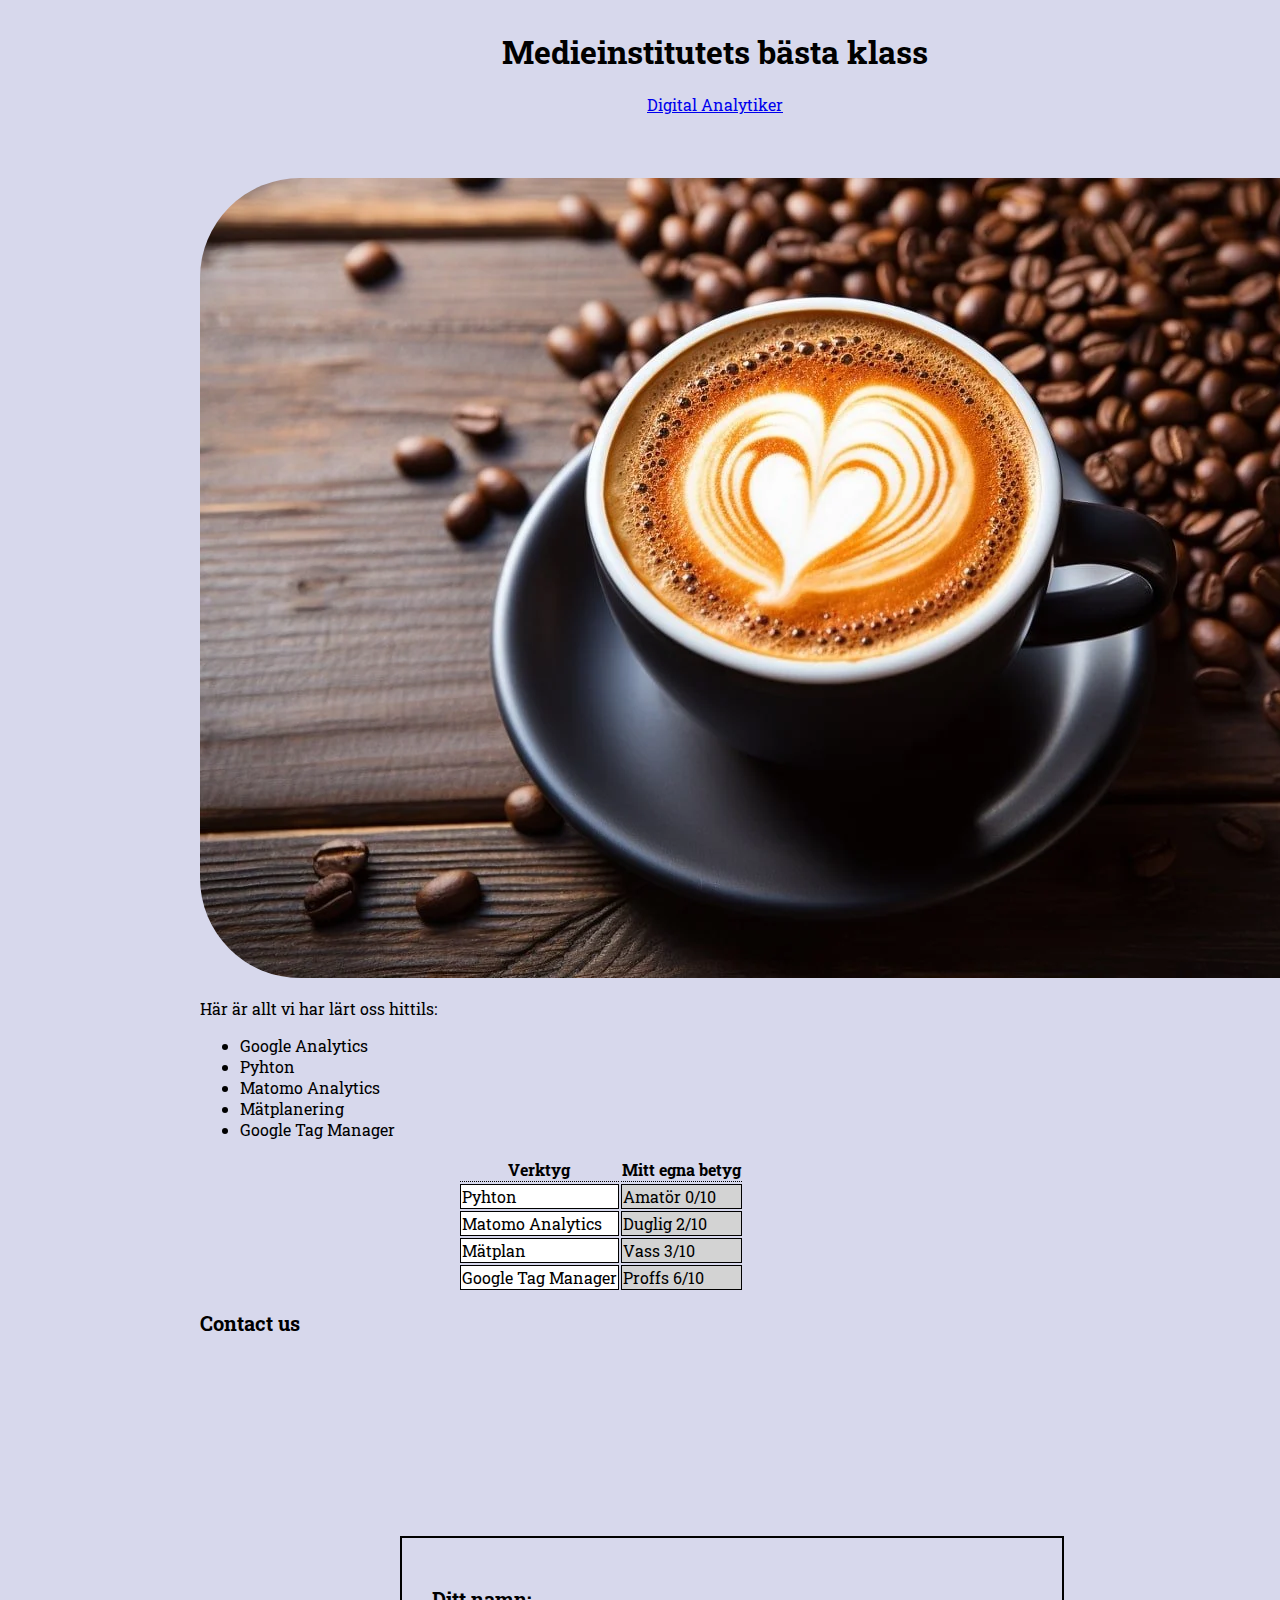
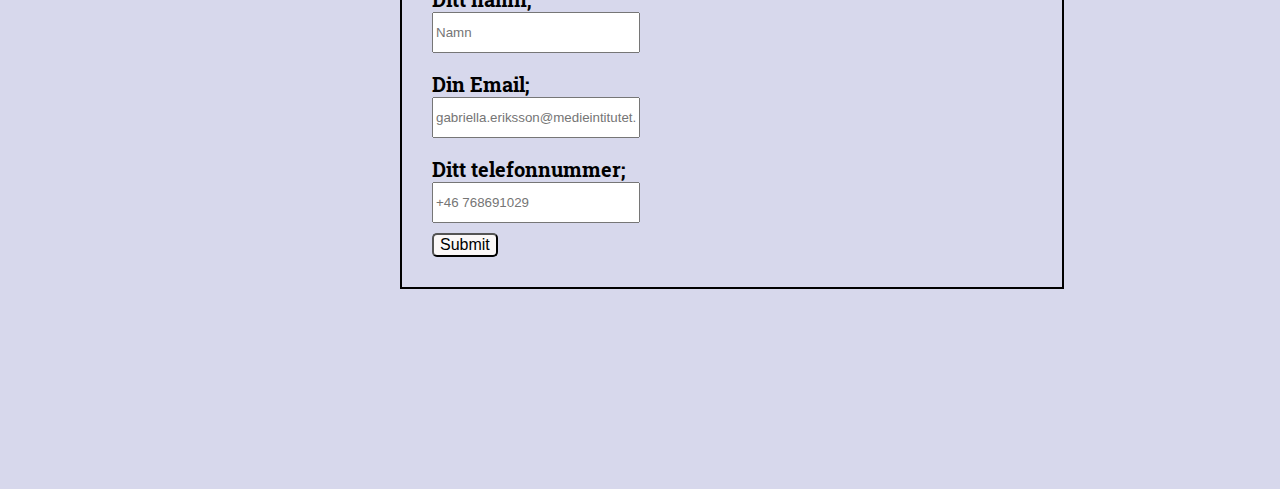
<file: Index.html>
<!DOCTYPE html>

<html lang="sv">

<head>

    <meta charset="UTF-8">

    <title>DAN 23S & GabriellasHEMSIDA</title>

    <link rel="stylesheet" href="style.css">

    <style>



    </style>

    

<link rel="preconnect" href="https://fonts.googleapis.com">
<link rel="preconnect" href="https://fonts.gstatic.com" crossorigin>
<link href="https://fonts.googleapis.com/css2?family=Pixelify+Sans:wght@400;700&family=Roboto+Slab:wght@400;700&display=swap" rel="stylesheet">

</head>



<body>

    <center>
        <h1>Medieinstitutets bästa klass</h1>
    </center>
<center><a target="_blank" href="https://medieinstitutet.se/utbildningar/digital-analytics-digital-analytiker/">

            Digital Analytiker</a></center> <br />

    <br />

    </br>

    
    <img src="coffee.jpg" alt="kaffe" /></center>

    </div>



    <p>Här är allt vi har lärt oss <span>hittils:</span></p>

    <ul>

        <li>Google Analytics</li>
        <li>Pyhton</li>
        <li>Matomo Analytics</li>
        <li>Mätplanering</li>
        <li>Google Tag Manager</li>

    </ul>
    <table>
        <tr>
            <th>Verktyg</th>
            <th>Mitt egna betyg</th>
        </tr>
        <tr>
            <td>Pyhton</td>
            <td>Amatör 0/10</td>
        </tr>
        <tr>
            <td>Matomo Analytics</td>
            <td>Duglig 2/10</td>
        </tr>
        <tr>
            <td>Mätplan</td>
            <td>Vass 3/10</td>
        </tr>
        <tr>
            <td>Google Tag Manager</td>
            <td>Proffs 6/10</td>
        </tr>
    </table>
       
    




    <label for="contact-name" class="form-label">Contact us</label>
    <form action="/action_page.php" method="post">

        <label for="contact-name" class="form-label">Ditt namn;</label>
        <input id="contact-name>" class="form-input" type="text" placeholder="Namn">
        <label for="contact-email" class="form-label">Din Email;</label>
        <input id="contact-email>" class="form-input" type="text" placeholder="gabriella.eriksson@medieintitutet.se">
        <label for="contact-phone" class="form-label">Ditt telefonnummer;</label>
        <input id="contact-phone>" class="form-input" type="text" placeholder="+46 768691029">
        <input type="submit"/>
    
    </form>

</body>



</html>
</file>
<file: style.css>
html {
    background:rgb(215, 216, 236);
    font-family: 'Roboto Slab', serif;
}


<style>
div {
  border: 1px solid black;
  padding: 25px 50px 75px 100px;
  background-color: lightblue;
}
</style>


h1 {

    margin-top: 30px;
    margin-left: 50px;
    margin-right: 50px;
    margin-bottom: 30px;

    color: rgb(6, 6, 6);

}




img {

    border-radius: 100px
    
   

 }

 body {

   
    font-size: 16px;
    background-image: url();
    background-repeat: no-repeat;
    background-attachment: fixed;
    margin-top: 30px;
    margin-left: 200px;
    margin-right: 50px;
    margin-bottom: 30px;

    }

 

form {  

    border: 2px solid black;
    width: 600px;
    padding: 30px;
    margin: 200px;

   

}

 

.form-label {

    font-size: 20px;
    display: block;
    margin-top: 18px;
    font-weight: bold;

 
}

.form-input {
    width: 200px;
    height: 35px;
    font-size: 18px
    padding:3px;
}

input[type="submit"]{
    display: block;
    margin-top: 10px;
    border-radius: 5px;
    font-size: 1rem;
    background: rgb(251, 248, 248);
}

table {
    position: relative;
    left: 25%;
}
table th {
    border-bottom: 1px dotted black;
}
table td {
    border: 1px solid black;
    background: lightgray;
}
table td:nth-child(odd) {
    background: white;
}
</file>
